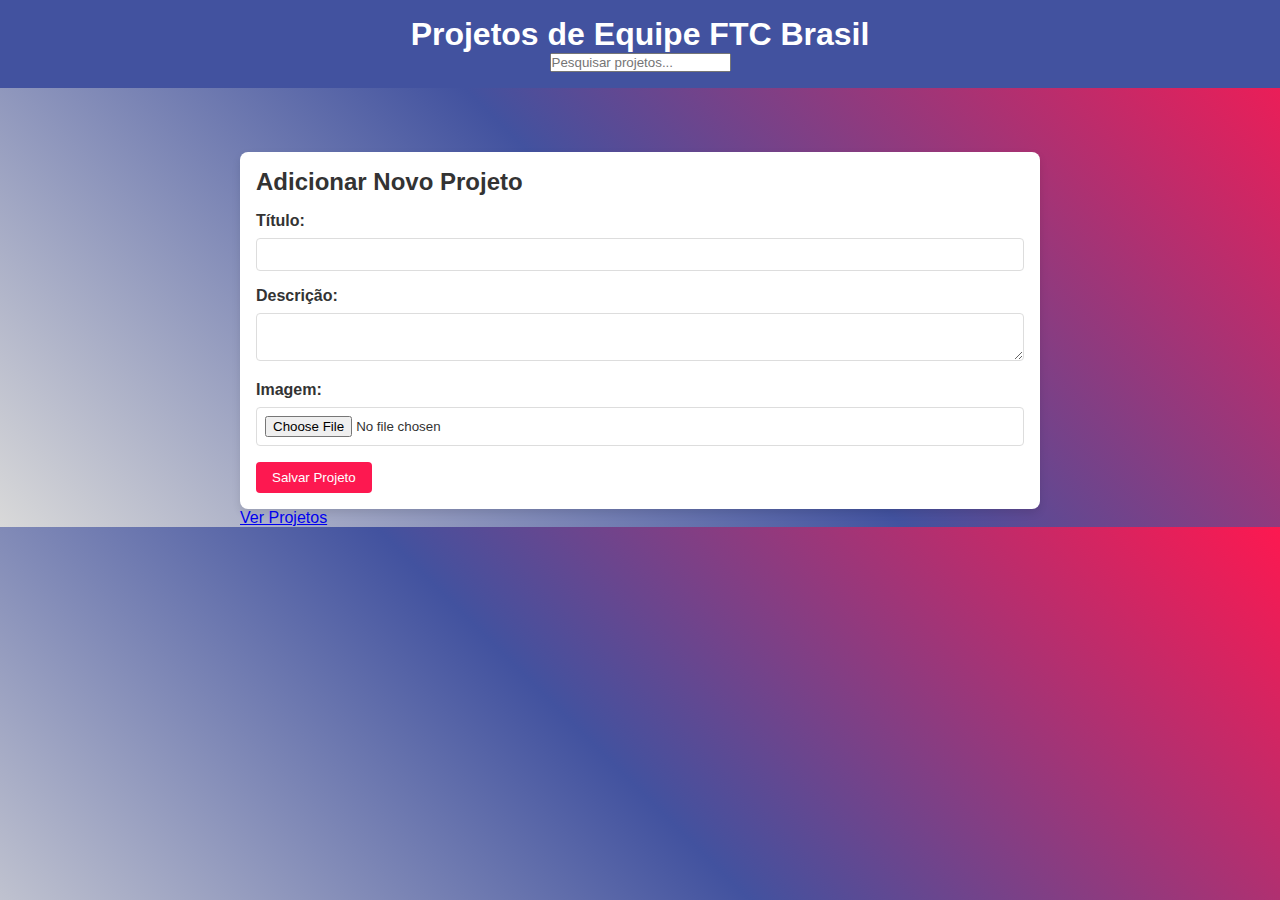
<file: projects.html>
<!DOCTYPE html>
<html lang="pt-br">
<head>
    <meta charset="UTF-8">
    <meta name="viewport" content="width=device-width, initial-scale=1.0">
    <title>Projetos da Equipe com Imagens</title>
    <link rel="stylesheet" href="projects.css"> 
</head>
<body>
    <header>
        <h1>Projetos de Equipe FTC Brasil</h1>
        <input type="text" id="search" placeholder="Pesquisar projetos..." oninput="searchProjects()">
    </header>
    <main>
        <section id="project-list"></section>
        <section id="project-form">
            <h2 id="form-title">Adicionar Novo Projeto</h2>
            <form id="new-project-form" enctype="multipart/form-data">
                <label for="title">Título:</label>
                <input type="text" id="title" required>

                <label for="description">Descrição:</label>
                <textarea id="description" required></textarea>

                <label for="image">Imagem:</label>
                <input type="file" id="image" accept="image/*" required>

                <button type="submit">Salvar Projeto</button>
                <button type="button" id="cancel-edit" style="display: none;">Cancelar Edição</button>
            </form>
        </section>
        <a href="view-projects.html" id="view-projects">Ver Projetos</a>
    </main>
    <script src="script.js"></script>
</body>
</html>
</file>
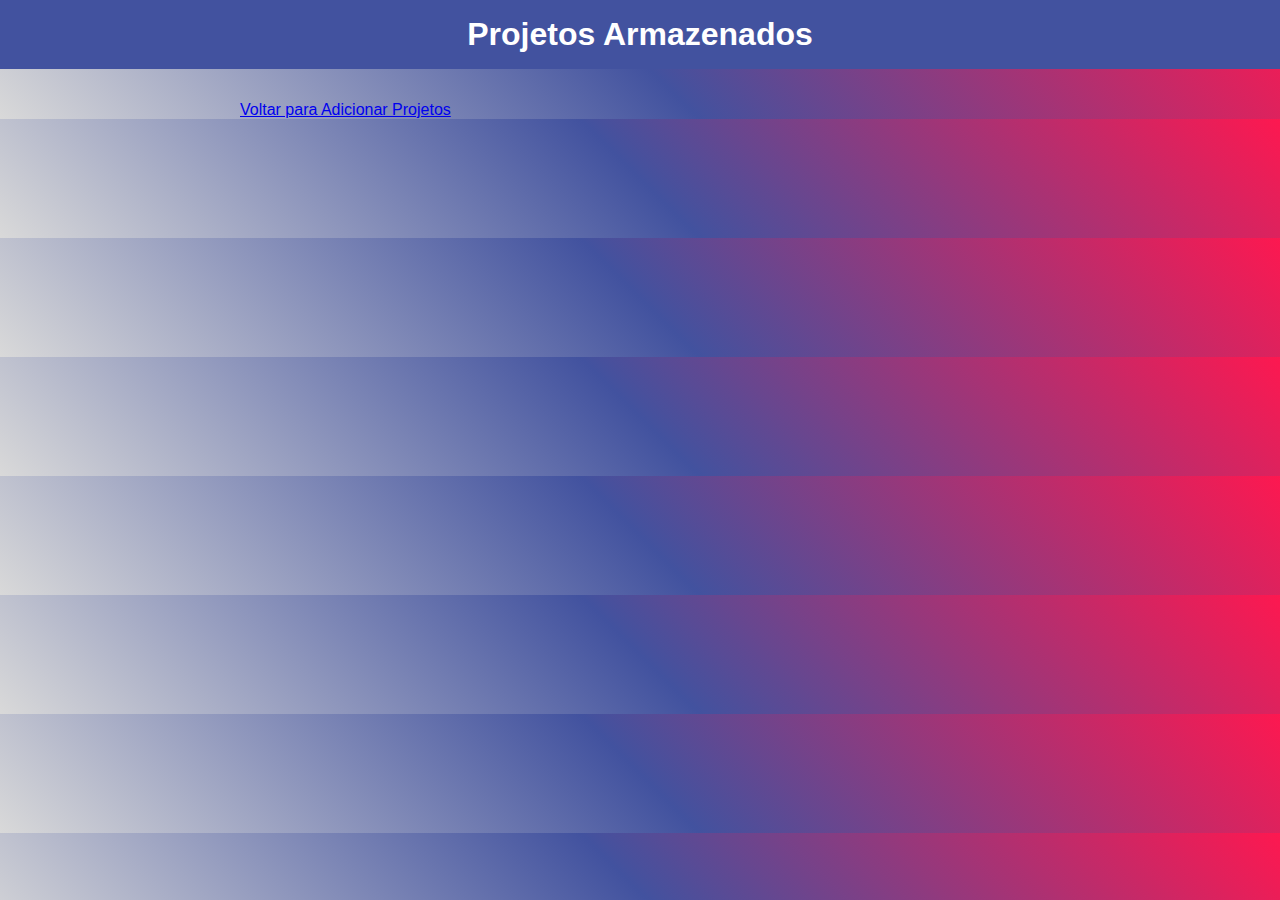
<file: view-projects.html>
<!DOCTYPE html>
<html lang="pt-br">
<head>
    <meta charset="UTF-8">
    <meta name="viewport" content="width=device-width, initial-scale=1.0">
    <title>Ver Projetos</title>
    <link rel="stylesheet" href="projects.css"> 
</head>
<body>
    <header>
        <h1>Projetos Armazenados</h1>
    </header>
    <main>
        <section id="project-list"></section>
        <a href="projects.html">Voltar para Adicionar Projetos</a>
    </main>
    <script src="script.js"></script>
</body>
</html>
</file>
<file: projects.css>
/* Estilos Gerais */
* {
    box-sizing: border-box;
    margin: 0;
    padding: 0;
    font-family: Arial, sans-serif;
}

body {
    background: linear-gradient(45deg, #D9D9D9, #42529F, #FD1850);
    color: #333;
    display: flex;
    flex-direction: column;
    align-items: center;
}

header {
    background: #42529F;
    width: 100%;
    padding: 1rem 0;
    text-align: center;
    color: #fff;
}

h1 {
    font-size: 2rem;
}

main {
    width: 90%;
    max-width: 800px;
    margin-top: 2rem;
}

/* Lista de Projetos */
#project-list {
    display: grid;
    grid-template-columns: 1fr;
    gap: 1rem;
}

.project-card {
    background: #fff;
    padding: 1rem;
    border-radius: 8px;
    box-shadow: 0 4px 8px rgba(0, 0, 0, 0.1);
}

.project-card img {
    max-width: 100%;
    height: auto;
    border-radius: 8px;
    margin-top: 1rem;
}

/* Formulário */
#project-form {
    margin-top: 2rem;
    background: #fff;
    padding: 1rem;
    border-radius: 8px;
    box-shadow: 0 4px 8px rgba(0, 0, 0, 0.1);
}

form label {
    margin-top: 1rem;
    display: block;
    font-weight: bold;
}

form input, form textarea {
    width: 100%;
    padding: 0.5rem;
    margin-top: 0.5rem;
    border: 1px solid #ddd;
    border-radius: 4px;
}

button {
    margin-top: 1rem;
    padding: 0.5rem 1rem;
    background-color: #FD1850;
    color: #fff;
    border: none;
    border-radius: 4px;
    cursor: pointer;
}

button#cancel-edit {
    background-color: #ddd;
    color: #333;
    margin-left: 1rem;
}
</file>
